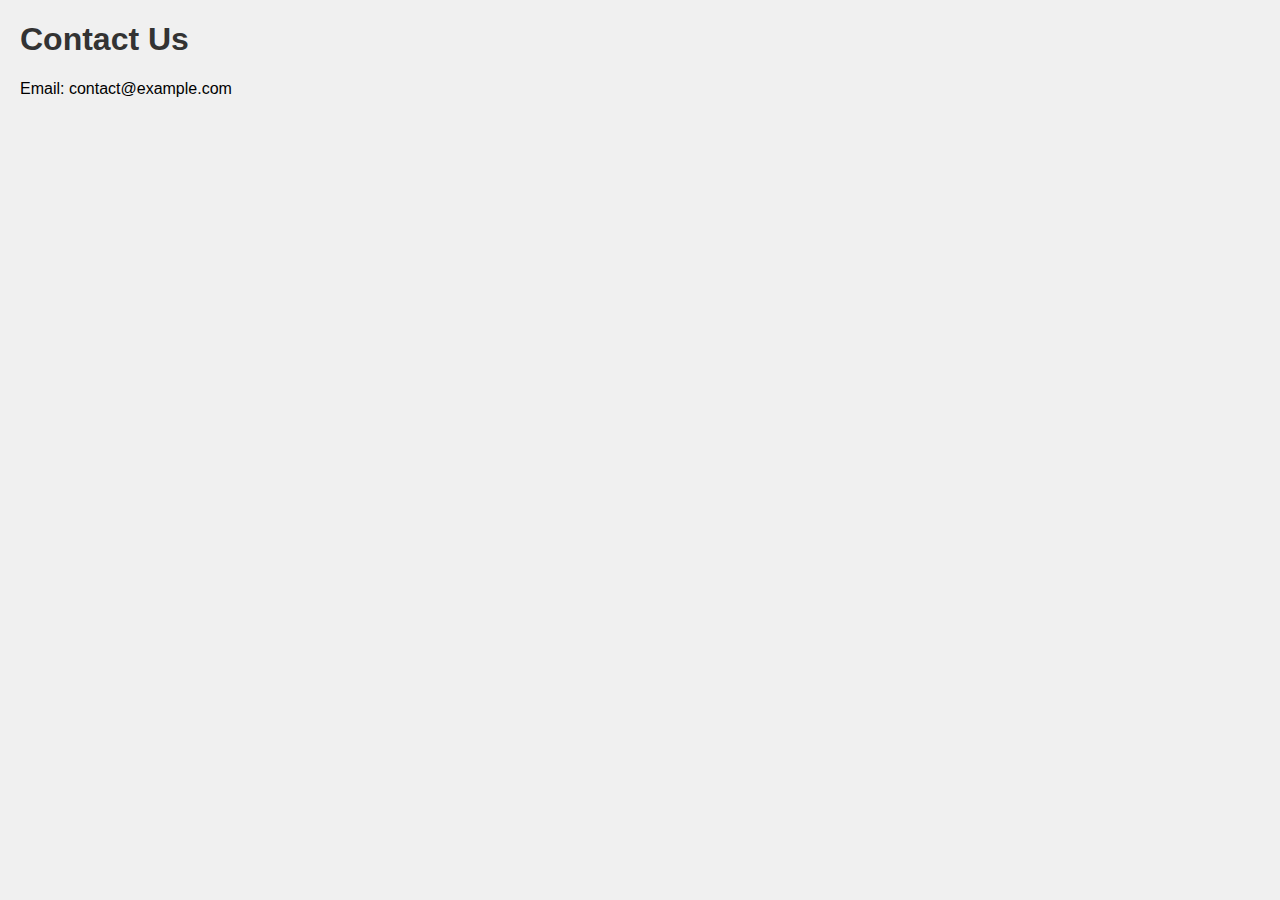
<file: contact.html>
<!DOCTYPE html>
<html>
    <head> 
        <title>Contact Us</title> 
        <link rel="stylesheet" href="style.css" /> 
    </head> 
    <body> 
        <h1>Contact Us</h1> 
        <p>Email: contact@example.com</p> 
    </body> 
</html>
</file>
<file: style.css>
body { 
    font-family: Arial, sans-serif; 
    margin: 20px; 
    background-color: #f0f0f0; 
} 
h1 { 
    color: #333; 
}
</file>
